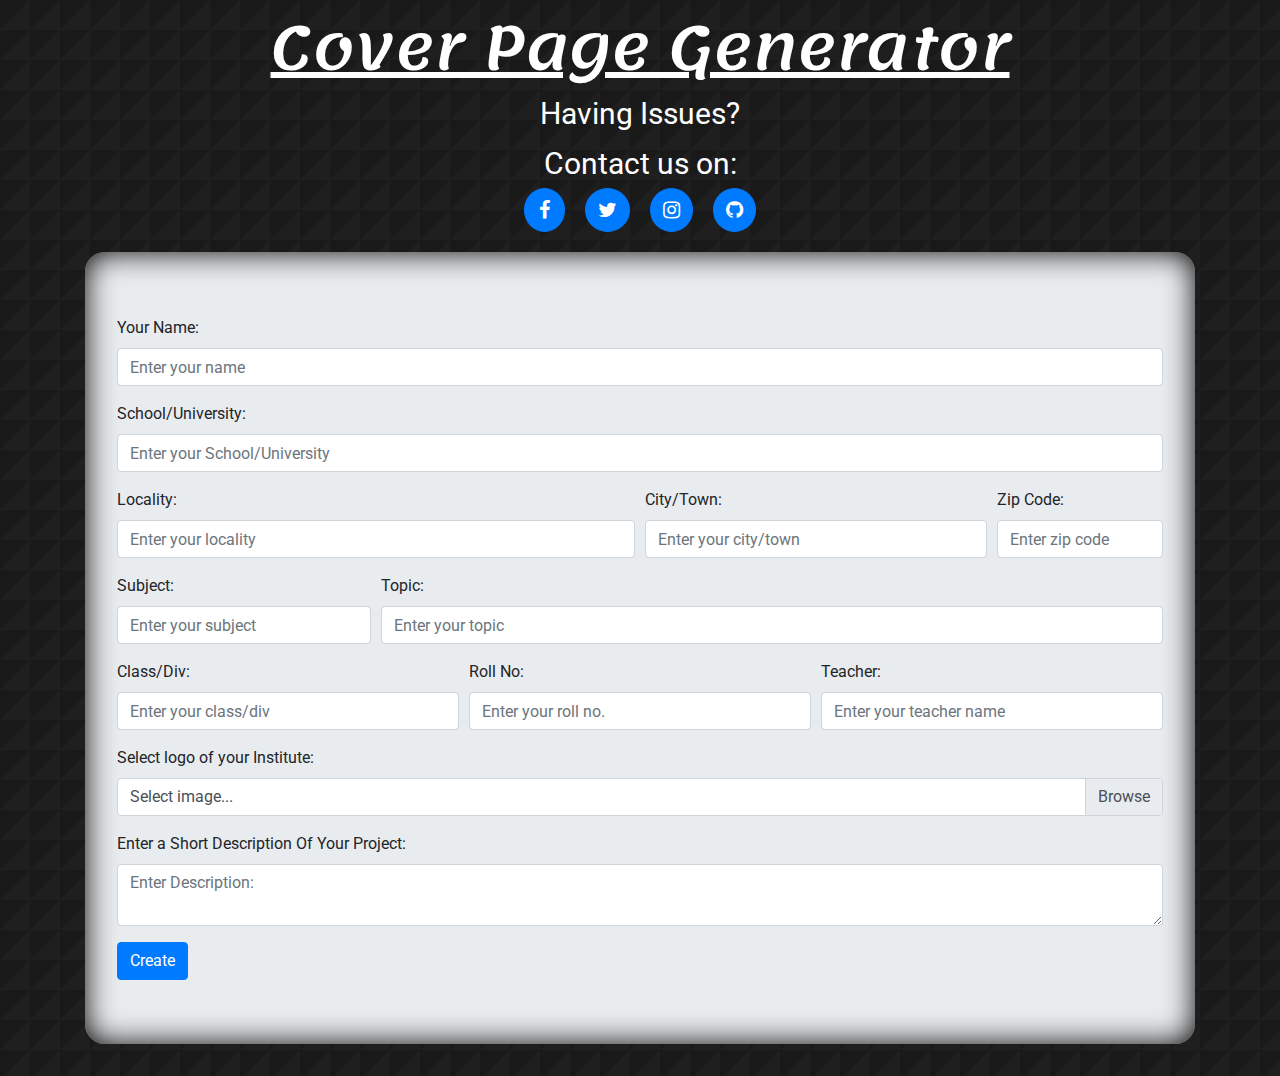
<file: templates/index.html>
<!DOCTYPE html>
<html lang="en">
  <head>
    <meta charset="utf-8" />
    <meta
      name="viewport"
      content="width=device-width, initial-scale=1, shrink-to-fit=no"
    />
    <link
      rel="shortcut icon"
      href="../static/favicon.ico"
      type="image/x-icon"
    />
    <link
      rel="stylesheet"
      href="https://stackpath.bootstrapcdn.com/font-awesome/4.7.0/css/font-awesome.min.css"
    />
    <link
      href="https://fonts.googleapis.com/css2?family=Lemonada:wght@300;400;500;600;700&family=Roboto:ital,wght@0,100;0,300;0,400;0,500;0,700;0,900;1,100;1,300;1,400;1,500;1,700;1,900&display=swap"
      rel="stylesheet"
    />
    <link
      rel="stylesheet"
      href="https://cdn.jsdelivr.net/npm/bootstrap@4.5.3/dist/css/bootstrap.min.css"
    />
    <link
      href="https://fonts.googleapis.com/css2?family=Lemonada:wght@300;400;500;600;700&display=swap"
      rel="stylesheet"
    />
    <link rel="stylesheet" href="../static/css/style.css" />
    <title>Cover Page Generator - Home</title>
  </head>
  <body>
    <div class="container">
      <h1 class="text-center" id="heading">Cover Page Generator</h1>
      <p class="issue text-center">Having Issues?</p>
      <p class="issue text-center">Contact us on:</p>
      <div class="text-center pagination-centered" id="social">
        <a href="https://www.facebook.com/saikat.sahana.75/" target="_blank"
          ><button type="submit" class="btn btn-primary btn-social">
            <i
              class="fa fa-facebook"
              id="facebook"
              aria-hidden="true"
            ></i></button
        ></a>
        <a href="https://twitter.com/sahana_saikat" target="_blank"
          ><button type="submit" class="btn btn-primary btn-social mx-3">
            <i
              class="fa fa-twitter"
              id="twitter"
              aria-hidden="true"
            ></i></button
        ></a>
        <a href="https://www.instagram.com/saikat2811/" target="_blank"
          ><button
            type="submit"
            id="instagram"
            class="btn btn-primary btn-social mr-3"
          >
            <i class="fa fa-instagram" aria-hidden="true"></i></button
        ></a>
        <a href="https://github.com/saikatsahana77" target="_blank"
          ><button type="submit" class="btn btn-primary btn-social">
            <i class="fa fa-github" aria-hidden="true"></i></button
        ></a>
      </div>
      <div id="main_cont" class="jumbotron">
        <form method="POST" action="/" enctype="multipart/form-data">
          <div class="form-group">
            <label for="name">Your Name:</label>
            <input
              type="text"
              class="form-control"
              id="name"
              placeholder="Enter your name"
              name="name"
              required
            />
          </div>
          <div class="form-group">
            <label for="institute">School/University:</label>
            <input
              type="text"
              class="form-control"
              id="institute"
              name="institute"
              placeholder="Enter your School/University"
              required
            />
          </div>
          <div class="form-row">
            <div class="form-group col-md-6">
              <label for="locality">Locality:</label>
              <input
                type="text"
                class="form-control"
                id="locality"
                name="locality"
                placeholder="Enter your locality"
                required
              />
            </div>
            <div class="form-group col-md-4">
              <label for="city">City/Town:</label>
              <input
                type="text"
                class="form-control"
                id="city"
                name="city"
                placeholder="Enter your city/town"
                required
              />
            </div>
            <div class="form-group col-md-2">
              <label for="zip">Zip Code:</label>
              <input
                type="text"
                class="form-control"
                id="zip"
                name="zip"
                placeholder="Enter zip code"
                required
              />
            </div>
          </div>
          <div class="form-row">
            <div class="form-group col-md-3">
              <label for="subject">Subject:</label>
              <input
                type="text"
                class="form-control"
                id="subject"
                name="subject"
                placeholder="Enter your subject"
                required
              />
            </div>
            <div class="form-group col-md-9">
              <label for="topic">Topic:</label>
              <input
                type="text"
                class="form-control"
                id="topic"
                name="topic"
                placeholder="Enter your topic"
                required
              />
            </div>
          </div>
          <div class="form-row">
            <div class="form-group col-md-4">
              <label for="class">Class/Div:</label>
              <input
                type="text"
                class="form-control"
                id="class"
                name="class"
                placeholder="Enter your class/div"
                required
              />
            </div>
            <div class="form-group col-md-4">
              <label for="roll">Roll No:</label>
              <input
                type="text"
                class="form-control"
                id="roll"
                name="roll"
                placeholder="Enter your roll no."
                required
              />
            </div>
            <div class="form-group col-md-4">
              <label for="teacher">Teacher:</label>
              <input
                type="text"
                class="form-control"
                id="teacher"
                name="teacher"
                placeholder="Enter your teacher name"
                required
              />
            </div>
          </div>
          <div class="form-group">
            <label>Select logo of your Institute:</label>
            <div class="custom-file">
              <input
                type="file"
                class="custom-file-input"
                accept="image/x-png"
                name="image"
                id="image"
                onchange="f1()"
                required
              />
              <label class="custom-file-label" id="img_lbl" for="image"
                >Select image...</label
              >
            </div>
          </div>
          <div class="form-group">
            <label for="desc">Enter a Short Description Of Your Project:</label>
            <textarea
              class="form-control"
              id="desc"
              placeholder="Enter Description:"
              name="desc"
              required
            ></textarea>
          </div>
          <input type="submit" class="btn btn-primary" value="Create" />
        </form>
      </div>
    </div>
    <script src="https://code.jquery.com/jquery-3.5.1.slim.min.js"></script>
    <script src="https://cdn.jsdelivr.net/npm/bootstrap@4.5.3/dist/js/bootstrap.bundle.min.js"></script>
    <script src="../static/js/script.js"></script>
  </body>
</html>
</file>
<file: static/css/style.css>
* {
  margin: 0px;
}

body {
  font-family: "Roboto", sans-serif;
  background-image: linear-gradient(
      135deg,
      rgba(107, 107, 107, 0.06) 0%,
      rgba(107, 107, 107, 0.06) 50%,
      rgba(202, 202, 202, 0.06) 50%,
      rgba(202, 202, 202, 0.06) 100%
    ),
    linear-gradient(90deg, rgb(20, 20, 20), rgb(20, 20, 20));
  background-size: 30px 30px;
}

#heading {
  font-size: clamp(32px, 8vw, 60px);
  color: #ffffff;
  margin: 10px 0px 5px 0px;
  padding: 2px;
  font-family: "Lemonada", cursive;
  text-decoration: underline;
}

.issue {
  text-align: center;
  color: #fff;
  margin-bottom: 0px;
  text-transform: bold;
  font-size: clamp(20px, 5vw, 30px);
}

.issue:nth-child(2) {
  margin-bottom: 5px;
}

.btn-social {
  margin-top: 2px;
  border-radius: 50%;
  font-size: clamp(16px, 2vw, 20px);
}

#facebook {
  padding: 2px;
}

#twitter {
  padding: 1px 0px;
}

#main_cont {
  border-radius: 20px;
  margin-top: 20px;
  -moz-box-shadow: inset 0 0 30px #000000;
  -webkit-box-shadow: inset 0 0 30px #000000;
  box-shadow: inset 0 0 30px #000000;
}
</file>
